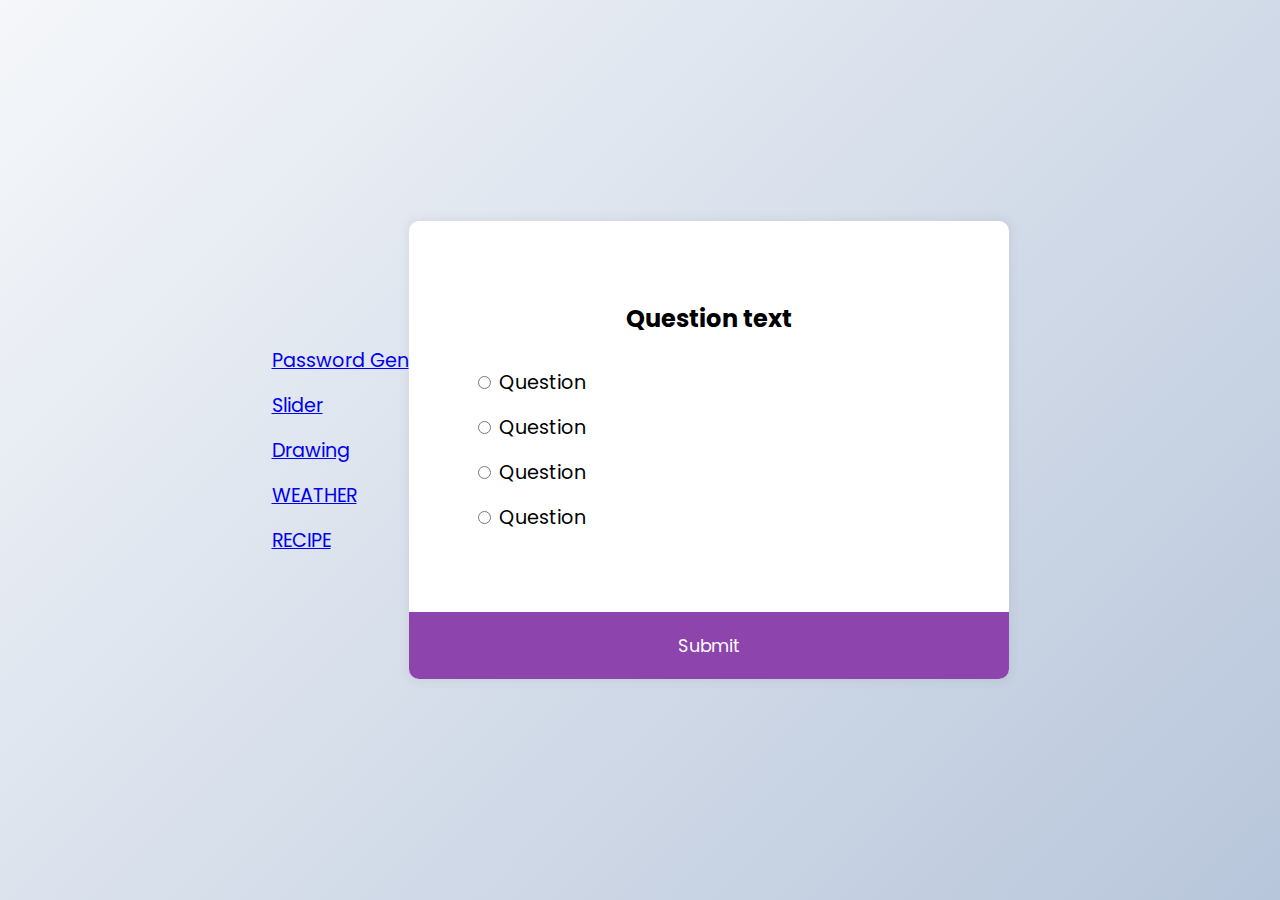
<file: index.html>
<!DOCTYPE html>
<html lang="en">
    <head>
        <meta charset="UTF-8" />
        <meta name="viewport" content="width=device-width, initial-scale=1.0" />
        <title>Quiz App</title>
        <link rel="stylesheet" href="style.css" />
        
    </head>
    <body>
        <header>
            <ul>
                <li><a href="passgen.html">Password Gen</a></li>
                <li><a href="slider.html">Slider</a></li>

                <li><a href="drawing.html">Drawing</a></li>

                <li><a href="weather.html">WEATHER</a></li>
                <li><a href="recipe.html">RECIPE</a></li>
            </ul>
        </header>
        <div class="quiz-container" id="quiz">
            <div class="quiz-header">
                <h2 id="question">Question text</h2>
                <ul>
                    <li>
                        <input
                            type="radio"
                            id="a"
                            name="answer"
                            class="answer"
                        />
                        <label id="a_text" for="a">Question</label>
                    </li>
                    <li>
                        <input
                            type="radio"
                            id="b"
                            name="answer"
                            class="answer"
                        />
                        <label id="b_text" for="b">Question</label>
                    </li>
                    <li>
                        <input
                            type="radio"
                            id="c"
                            name="answer"
                            class="answer"
                        />
                        <label id="c_text" for="c">Question</label>
                    </li>
                    <li>
                        <input
                            type="radio"
                            id="d"
                            name="answer"
                            class="answer"
                        />
                        <label id="d_text" for="d">Question</label>
                    </li>
                </ul>
            </div>
            <button id="submit">Submit</button>
        </div>
        <script src="./quiz.js" defer></script>
    </body>
</html>
</file>
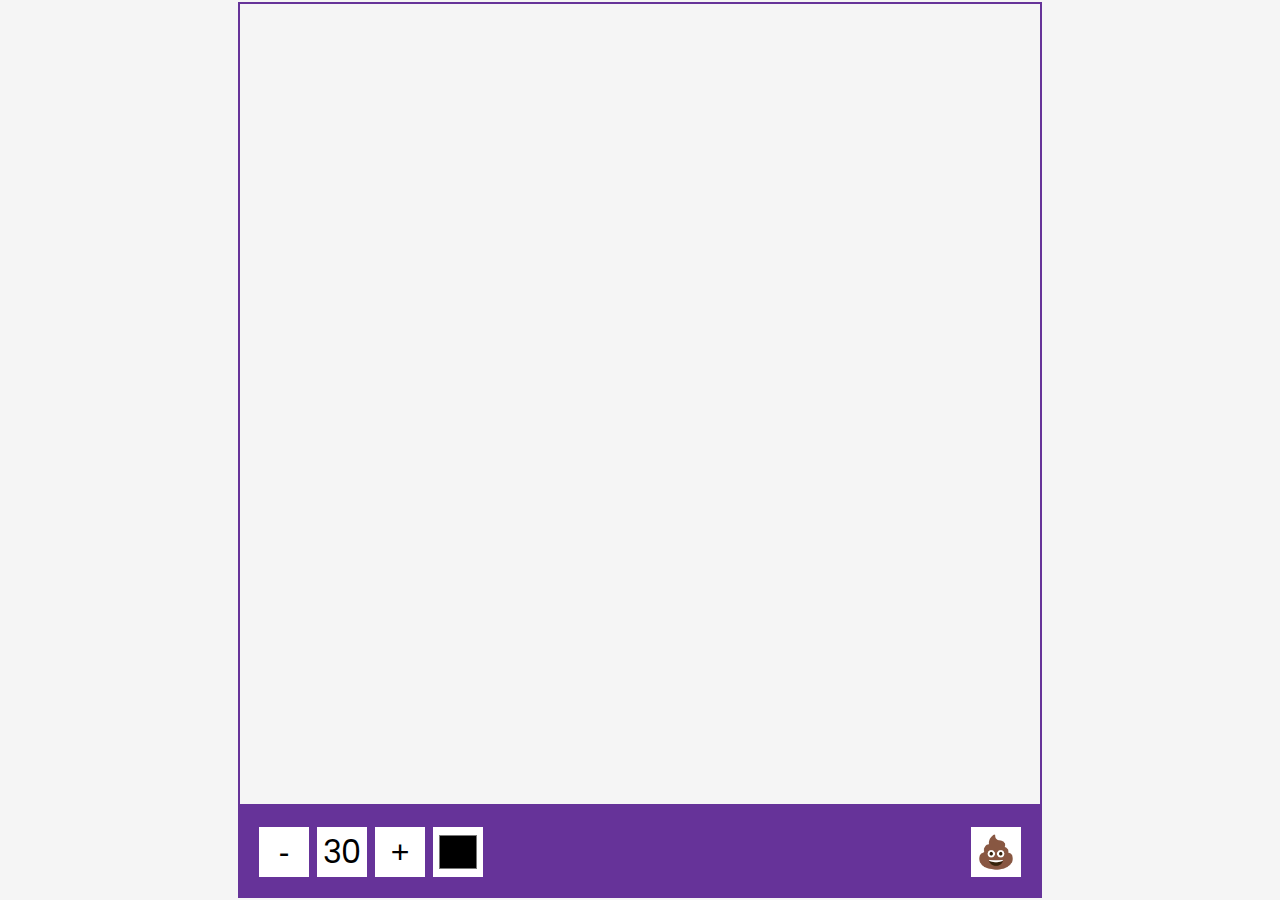
<file: drawing.html>
<!DOCTYPE html>
<html>
    <head>
        <meta charset="UTF-8" />
        <meta name="viewport" content="width=device-width, initial-scale=1.0" />
        <title>Drawing App</title>
        <link rel="stylesheet" href="drawing.css" />
        <script src="drawing.js" defer></script>
    </head>
    <body>
        <canvas id="canvas" width="800" height="800">

        </canvas>
        <div class="toolbox">
            <button id="decrease">-</button>
            <span id="size">30</span>
            <button id="increase">+</button>
            <input type="color" id="color" />
            <button id="clear">💩</button>
        </div>
    </body>
</html>
</file>
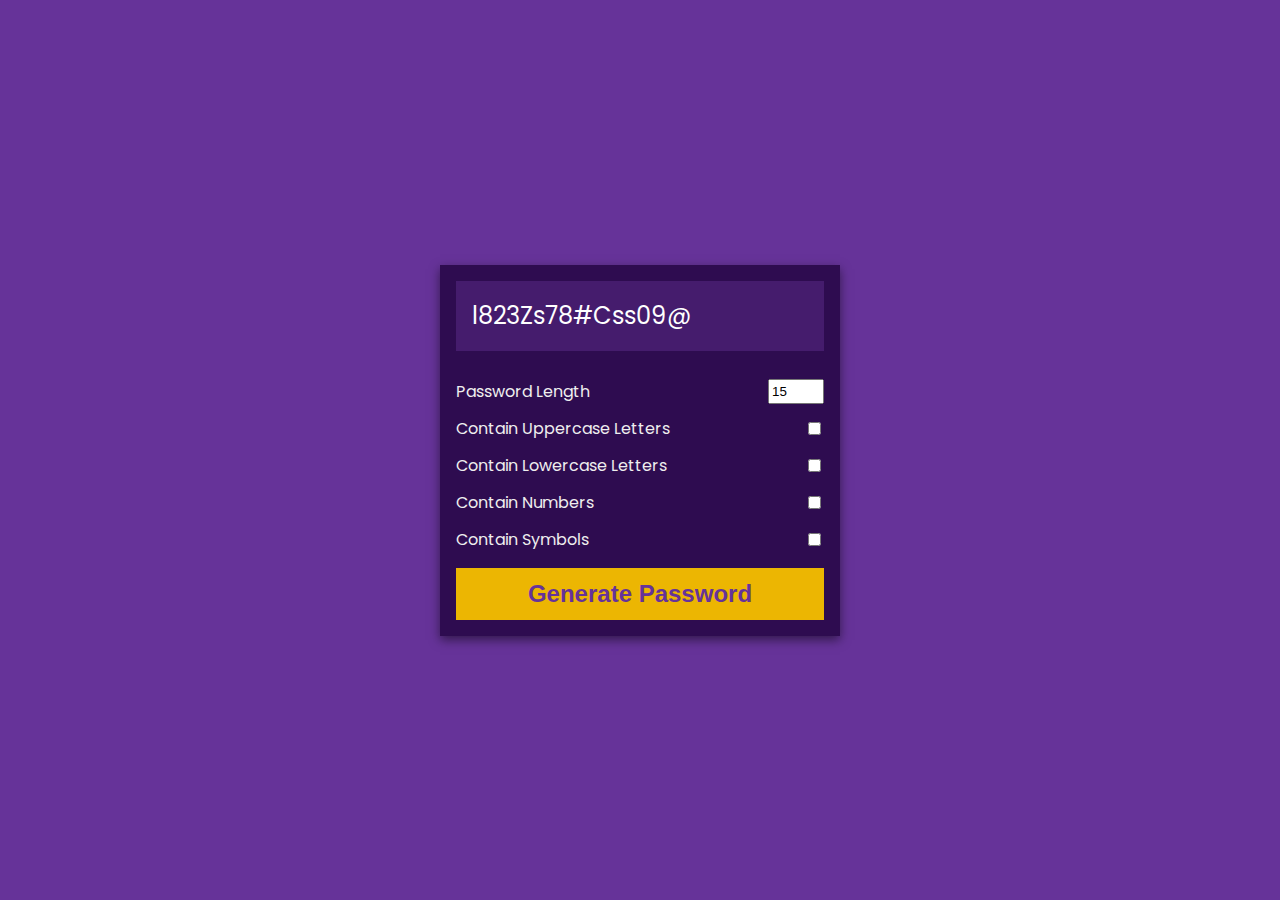
<file: passgen.html>
<!DOCTYPE html>
<html lang="en">
    <head>
        <meta charset="UTF-8" />
        <meta name="viewport" content="width=device-width, initial-scale=1.0" />
        <title>Password Generator</title>
        <link rel="stylesheet" href="passgen.css" />
        <script src="passgen.js" defer></script>
    </head>
    <body>
        <div class="pw-container">
            <div class="pw-header">
                <div class="pw">
                    <span id="pw">l823Zs78#Css09@</span>
                    <button id="copy">Copy</button>
                </div>
            </div>
            <div class="pw-body">
                <div class="form-control">
                    <label for="len">Password Length</label>
                    <input id="len" value="15" type="number" min="2" max="30" />
                </div>
                <div class="form-control">
                    <label for="upper">Contain Uppercase Letters</label>
                    <input id="upper" type="checkbox" />
                </div>
                <div class="form-control">
                    <label for="lower">Contain Lowercase Letters</label>
                    <input id="lower" type="checkbox" />
                </div>
                <div class="form-control">
                    <label for="number">Contain Numbers</label>
                    <input id="number" type="checkbox" />
                </div>
                <div class="form-control">
                    <label for="symbol">Contain Symbols</label>
                    <input id="symbol" type="checkbox" />
                </div>
                <button class="generate" id="generate">
                    Generate Password
                </button>
            </div>
        </div>
    </body>
</html>
</file>
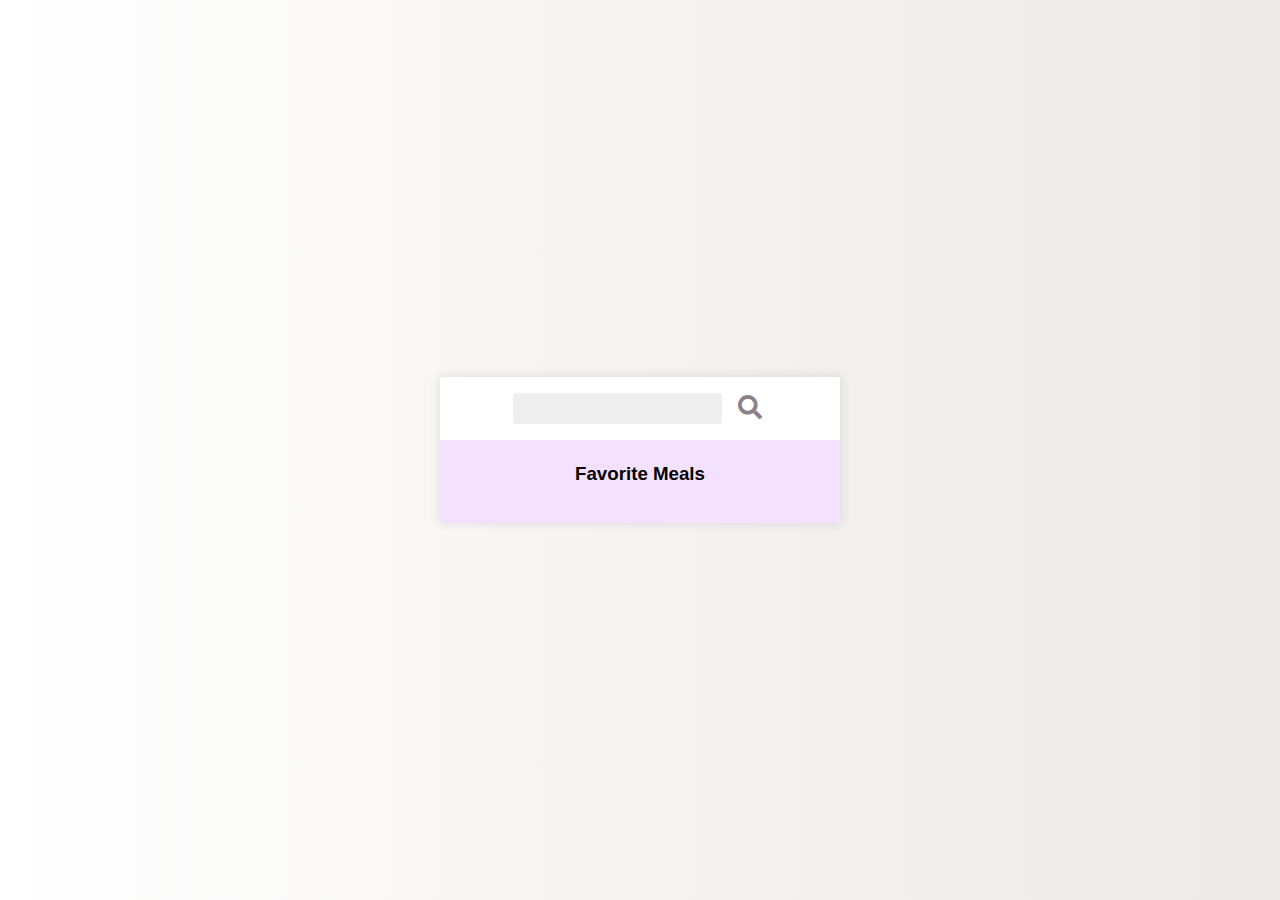
<file: recipe.html>
<!DOCTYPE html>
<html lang="en">
    <head>
        <meta charset="UTF-8" />
        <meta name="viewport" content="width=device-width, initial-scale=1.0" />
        <title>Recipes App</title>
        <link
            rel="stylesheet"
            href="https://cdnjs.cloudflare.com/ajax/libs/font-awesome/5.14.0/css/all.min.css"
        />
        <link rel="stylesheet" href="./recipe.css" />
        <script src="./recipe.js" defer></script>
    </head>
    <body>
        <div class="mobile-container">
            <header>
                <input type="text" id="search-term" />
                <button id="search"><i class="fas fa-search"></i></button>
            </header>
            <div class="fav-container">
                <h3>Favorite Meals</h3>
                <ul class="fav-meals" id="fav-meals"></ul>
            </div>
            <div class="meals" id="meals"></div>
        </div>
        <div class="popup-container hidden" id="meal-popup">
            <div class="popup">
                <button id="close-popup" class="close-popup">
                    <i class="fas fa-times"></i>
                </button>
                <div class="meal-info" id="meal-info"></div>
            </div>
        </div>
    </body>
</html>
</file>
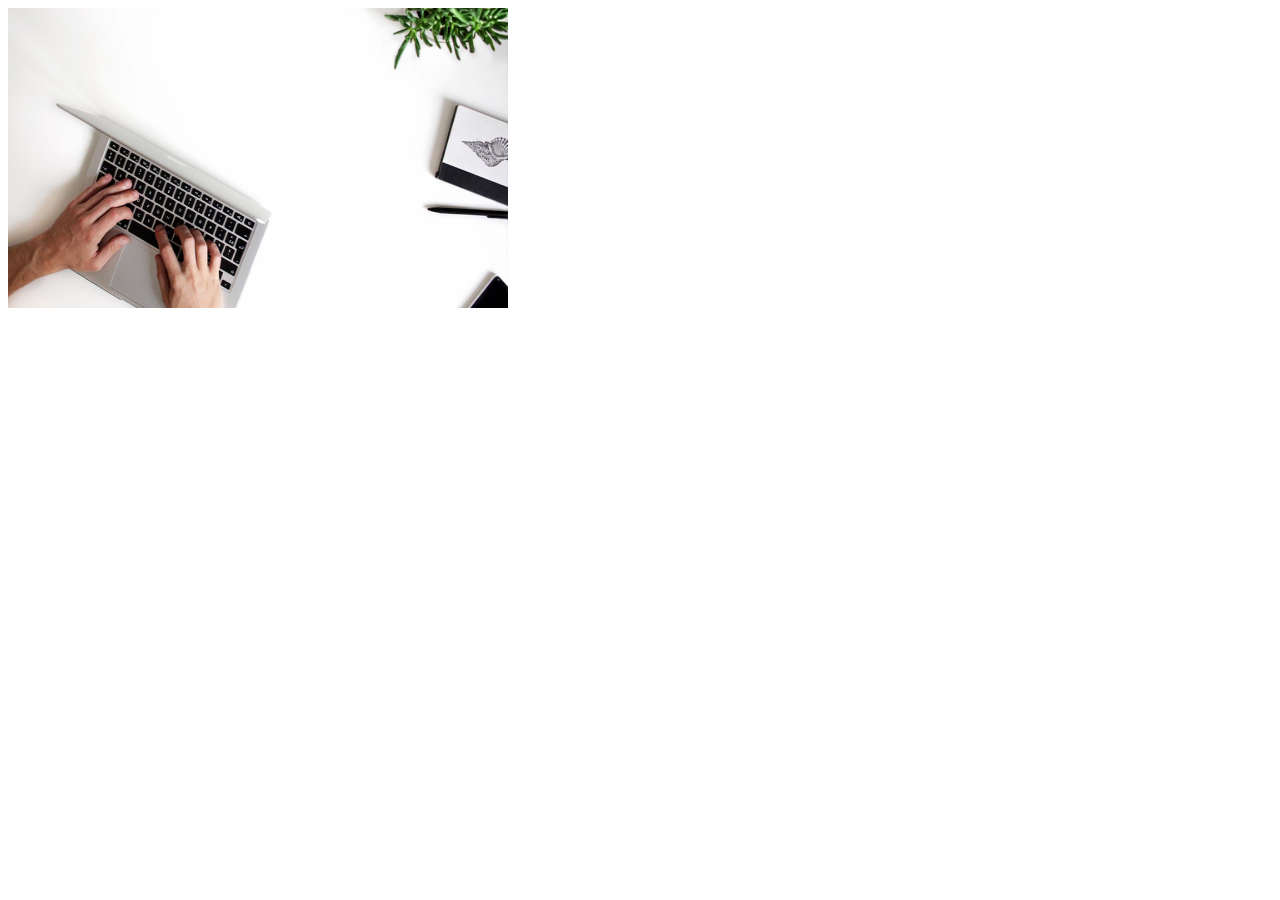
<file: slider.html>
<html>
    <head>
        <style>
            #slider {
  position: relative;
  width: 500px;
  height: 300px;
  overflow: hidden;
}

.slide {
  position: absolute;
  width: 100%;
  height: 100%;
  top: 0;
  left: 0;
  opacity: 0;
  transition: opacity 0.5s;
}

.show {
  opacity: 1;
}
        </style>
    </head>
    <body>
        <div id="slider">
            <img src="./img/image1.jpeg" class="slide" alt="Image 1">
            <img src="./img/image2.jpg" class="slide" alt="Image 2">
            <img src="./img/image3.jpeg" class="slide" alt="Image 3">
          </div>

          <script>
let slider = document.getElementById("slider");
let slides = slider.getElementsByClassName("slide");
let currentSlide = 0;

function showSlide() {
  for (let i = 0; i < slides.length; i++) {
    slides[i].classList.remove("show");
  }
  slides[currentSlide].classList.add("show");
}

showSlide();

setInterval(function() {
  currentSlide = (currentSlide + 1) % slides.length;
  showSlide();
}, 2000);

          </script>
    </body>
</html>
</file>
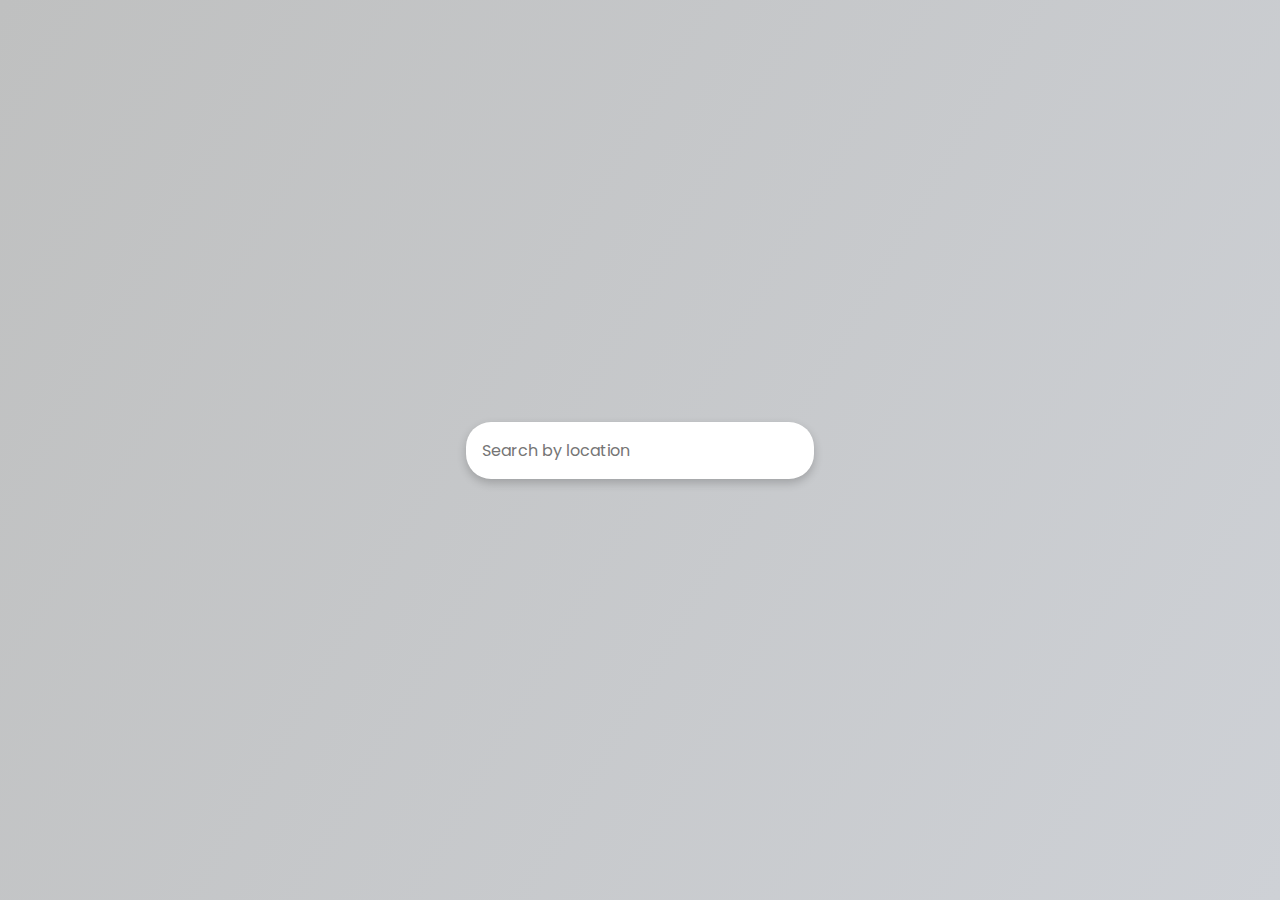
<file: weather.html>
<!DOCTYPE html>
<html lang="en">
    <head>
        <meta charset="UTF-8" />
        <meta name="viewport" content="width=device-width, initial-scale=1.0" />
        <title>Weather App</title>
        <link rel="stylesheet" href="weather.css" />
        <script src="weather.js" defer></script>
    </head>
    <body>
        <form id="form">
            <input
                type="text"
                id="search"
                placeholder="Search by location"
                autocomplete="off"
            />
        </form>
        <main id="main"></main>
    </body>
</html>
</file>
<file: style.css>
@import url("https://fonts.googleapis.com/css2?family=Poppins:wght@200;400;600&display=swap");

* {
    box-sizing: border-box;
}

body {
    background-color: #b8c6db;
    background-image: linear-gradient(315deg, #b8c6db 0%, #f5f7fa 100%);
    display: flex;
    align-items: center;
    justify-content: center;
    font-family: "Poppins", sans-serif;
    margin: 0;
    min-height: 100vh;
}

.quiz-container {
    background-color: #fff;
    border-radius: 10px;
    box-shadow: 0 0 10px 2px rgba(100, 100, 100, 0.1);
    overflow: hidden;
    width: 600px;
    max-width: 100%;
}

.quiz-header {
    padding: 4rem;
}

h2 {
    padding: 1rem;
    text-align: center;
    margin: 0;
}

ul {
    list-style-type: none;
    padding: 0;
}

ul li {
    font-size: 1.2rem;
    margin: 1rem 0;
}

ul li label {
    cursor: pointer;
}

button {
    background-color: #8e44ad;
    border: none;
    color: white;
    cursor: pointer;
    display: block;
    font-family: inherit;
    font-size: 1.1rem;
    width: 100%;
    padding: 1.3rem;
}

button:hover {
    background-color: #732d91;
}

button:focus {
    background-color: #5e3370;
    outline: none;
}
</file>
<file: drawing.css>
@import url("https://fonts.googleapis.com/css2?family=Poppins:wght@200;400;600&display=swap");

*{
    box-sizing: border-box;
}
body {
    background-color: #f5f5f5;
    display: flex;
    flex-direction: column;
    align-items: center;
    justify-content: center;
    font-family: "Poppins", sans-serif;
    margin: 0;
    min-height: 100vh;
}

canvas{
    border: 2px solid rebeccapurple;
}
.toolbox{
    background-color: rebeccapurple;
    border: 1px solid rebeccapurple;
    display: flex;
    padding: 1rem;
    width: 804px;
}

.toolbox > * {
    background-color: #fff;
    border: none;
    display: inline-flex;
    align-items: center;
    justify-content: center;
    font-size: 2rem;
    padding: 0.25rem;
    margin: 0.25rem;
    height: 50px;
    width: 50px;
}

.toolbox> *:last-child{
    margin-left: auto;
}
</file>
<file: passgen.css>
@import url("https://fonts.googleapis.com/css2?family=Poppins:wght@200;400;600&display=swap");

* {
    box-sizing: border-box;
}

body {
    background-color: rebeccapurple;
    color: white;
    display: flex;
    align-items: center;
    justify-content: center;
    font-family: "Poppins", sans-serif;
    margin: 0;
    min-height: 100vh;
}

.pw-container {
    background-color: rgb(46, 12, 80);
    box-shadow: 0 4px 10px rgba(0, 0, 0, 0.5);
    min-width: 400px;
}

.pw-header {
    padding: 1rem;
}

.pw {
    background-color: rgb(69, 28, 109);
    display: flex;
    font-size: 1.5rem;
    align-items: center;
    height: 70px;
    width: 100%;
    position: relative;
    padding: 1rem;
    overflow: auto;
}

.pw button {
    background-color: white;
    border: none;
    color: rgb(29, 2, 56);
    cursor: pointer;
    font-family: inherit;
    font-weight: bold;
    padding: 0.25rem;
    position: absolute;
    top: 0;
    right: 0;
    transform: translate(0, 20%);
    transition: opacity 0.2s ease, transform 0.2s ease;
    opacity: 0;
}

.pw:hover button {
    opacity: 1;
    transform: translate(0, 0%);
}

.pw-body {
    padding: 0 1rem 1rem;
}

.form-control {
    color: #eee;
    display: flex;
    justify-content: space-between;
    margin: 0.75rem 0;
}

.generate {
    background-color: #ecb602;
    border: none;
    color: rebeccapurple;
    cursor: pointer;
    display: block;
    font-size: 1.5rem;
    font-weight: bold;
    padding: 0.75rem;
    margin-top: 1rem;
    width: 100%;
}
</file>
<file: recipe.css>
@import url("https://fonts.googleapis.com/css2?family=Poppins:wght@200;400;600&display=swap");

*{
    box-sizing: border-box;
}
body{
    background: #ece9e6;
    background: -webkit-linear-gradient(to right, #ffffff, #ece9e6);
    background: linear-gradient(to right, #ffffff, #ece9e6);
    display: flex;
    align-items: center;
    justify-content: center;
    font-family: 'Franklin Gothic Medium', 'Arial Narrow', Arial, sans-serif;
    margin: 0;
    min-height: 100vh;

}
img{
    max-width: 100%;
}
.mobile-container {
    background-color: #fff;
    box-shadow: 0 0 10px 2px #3333331a;
    border-radius: 3px;
    overflow: hidden;
    width: 400px;
}

header {
    display: flex;
    align-items: center;
    justify-content: center;
    padding: 1rem;
}

header input {
    background-color: #eee;
    border: none;
    border-radius: 3px;
    font-family: inherit;
    padding: 0.5rem 1rem;
}
header button {
    background-color: transparent;
    border: none;
    color: rgb(138, 129, 141);
    font-size: 1.5rem;
    margin-left: 10px;
}

.fav-container {
    background-color: rgb(243, 225, 255);
    padding: 0.25rem 1rem;
    text-align: center;
}
.fav-meals {
    display: flex;
    flex-wrap: wrap;
    justify-content: center;
    list-style-type: none;
    padding: 0;
}

.fav-meals li {
    cursor: pointer;
    position: relative;
    margin: 5px;
    width: 75px;
}
.fav-meals li .clear {
    background-color: transparent;
    border: none;
    cursor: pointer;
    opacity: 0;
    position: absolute;
    top: -0.5rem;
    right: -0.5rem;
    font-size: 1.2rem;
}

.fav-meals li:hover .clear {
    opacity: 1;
}
.fav-meals li img {
    border: 2px solid #ffffff;
    border-radius: 50%;
    box-shadow: 0 0 10px 2px #3333331a;
    object-fit: cover;
    height: 70px;
    width: 70px;
}

.fav-meals li span {
    display: inline-block;
    font-size: 0.9rem;
    white-space: nowrap;
    overflow: hidden;
    text-overflow: ellipsis;
    width: 75px;
}

.meal {
    border-radius: 3px;
    box-shadow: 0 0 10px 2px #3333331a;
    cursor: pointer;
    margin: 1.5rem;
    overflow: hidden;
}

.meal-header {
    position: relative;
}

.meal-header .random {
    position: absolute;
    top: 1rem;
    background-color: #fff;
    padding: 0.25rem 1rem;
    border-top-right-radius: 3px;
    border-bottom-right-radius: 3px;
}

.meal-header img {
    object-fit: cover;
    height: 250px;
    width: 100%;
}

.meal-body {
    display: flex;
    align-items: center;
    justify-content: space-between;
    padding: 1rem;
}

.meal-body h4 {
    margin: 0;
}

.meal-body .fav-btn {
    border: none;
    background-color: transparent;
    color: rgb(197, 188, 188);
    cursor: pointer;
    font-size: 1.2rem;
}

.meal-body .fav-btn.active {
    color: rebeccapurple;
}
.popup-container {
    background-color: rgba(0, 0, 0, 0.5);
    display: flex;
    align-items: center;
    justify-content: center;
    position: fixed;
    left: 0;
    right: 0;
    top: 0;
    bottom: 0;
}

.popup-container.hidden {
    opacity: 0;
    pointer-events: none;
}

.popup {
    background-color: #fff;
    border-radius: 5px;
    padding: 0 2rem;
    position: relative;
    overflow: auto;
    max-height: 100vh;
    max-width: 600px;
    width: 100%;
}

.popup .close-popup {
    background-color: transparent;
    border: none;
    cursor: pointer;
    font-size: 1.5rem;
    position: absolute;
    top: 1rem;
    right: 1rem;
}

.meal-info h1 {
    text-align: center;
}
</file>
<file: weather.css>
@import url("https://fonts.googleapis.com/css2?family=Poppins:wght@200;400;600&display=swap");
* {
    box-sizing: border-box;
}

body {
    background: linear-gradient(300deg, #ced1d6, #bfc0c0);
    font-family: "Poppins", sans-serif;
    display: flex;
    flex-direction: column;
    align-items: center;
    justify-content: center;
    margin: 0;
    min-height: 100vh;
}

input {
    background-color: #fff;
    border: none;
    border-radius: 25px;
    box-shadow: 0 4px 10px rgba(0, 0, 0, 0.2);
    font-family: inherit;
    font-size: 1rem;
    padding: 1rem;
    min-width: 300px;
}

input:focus {
    outline: none;
}

.weather {
    font-size: 2rem;
    text-align: center;
}

.weather h2 {
    display: flex;
    align-items: center;
    margin-bottom: 0;
}
</file>
